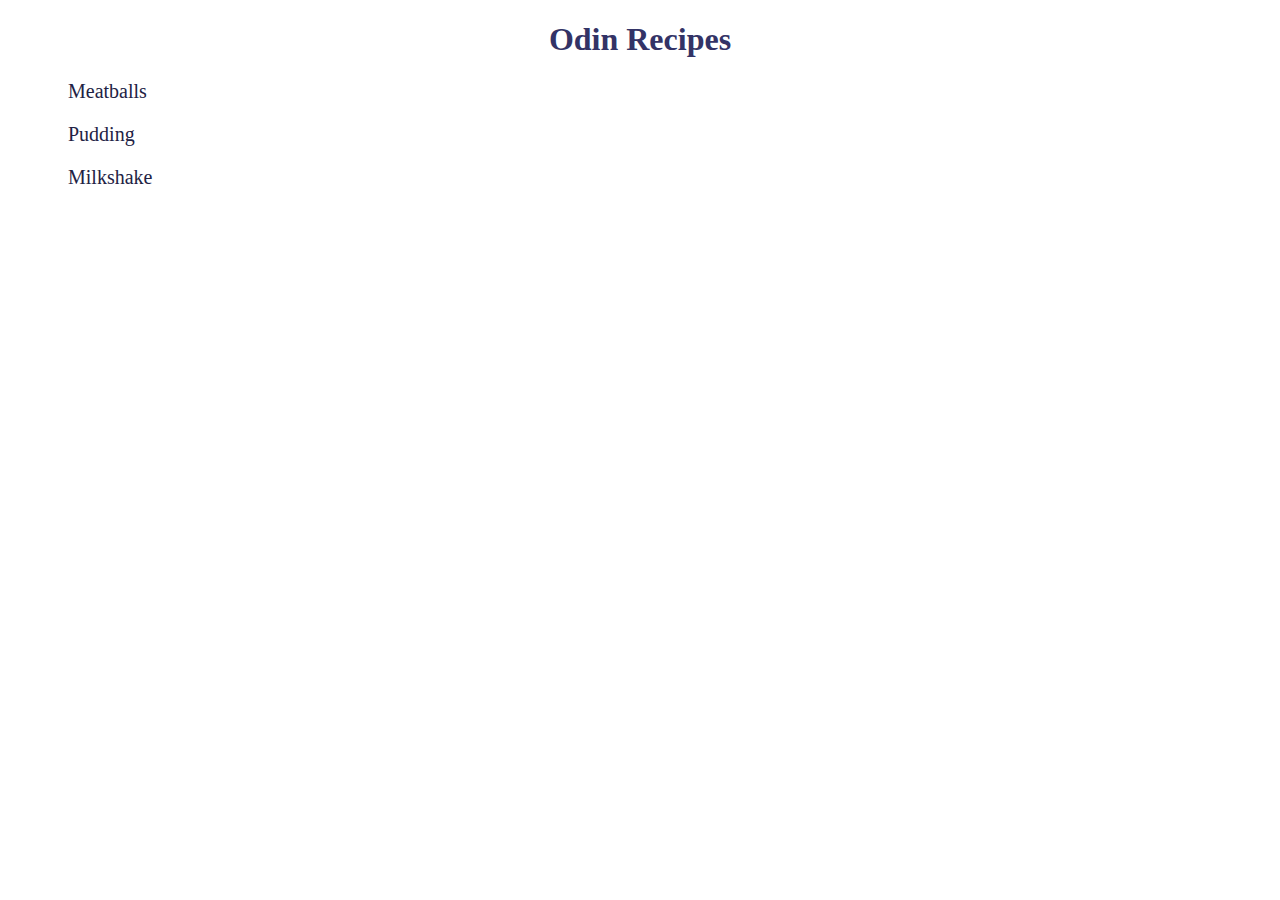
<file: index.html>
<!DOCTYPE html>
<html lang="en">

<head>
  <title>Odin Recipes</title>
  <meta charset="utf-8">
  <meta name="description" content="Food recipe website">
  <link href="style.css" rel="stylesheet">
</head>

<body>
  <h1>Odin Recipes</h1>
  <ul>
    <li><a href="recipes/meatball.html">Meatballs</a></li>
    <li><a href="recipes/pudding.html">Pudding</a></li>
    <li><a href="recipes/milkshake.html">Milkshake</a></li>
  </ul>
</body>

</html>
</file>
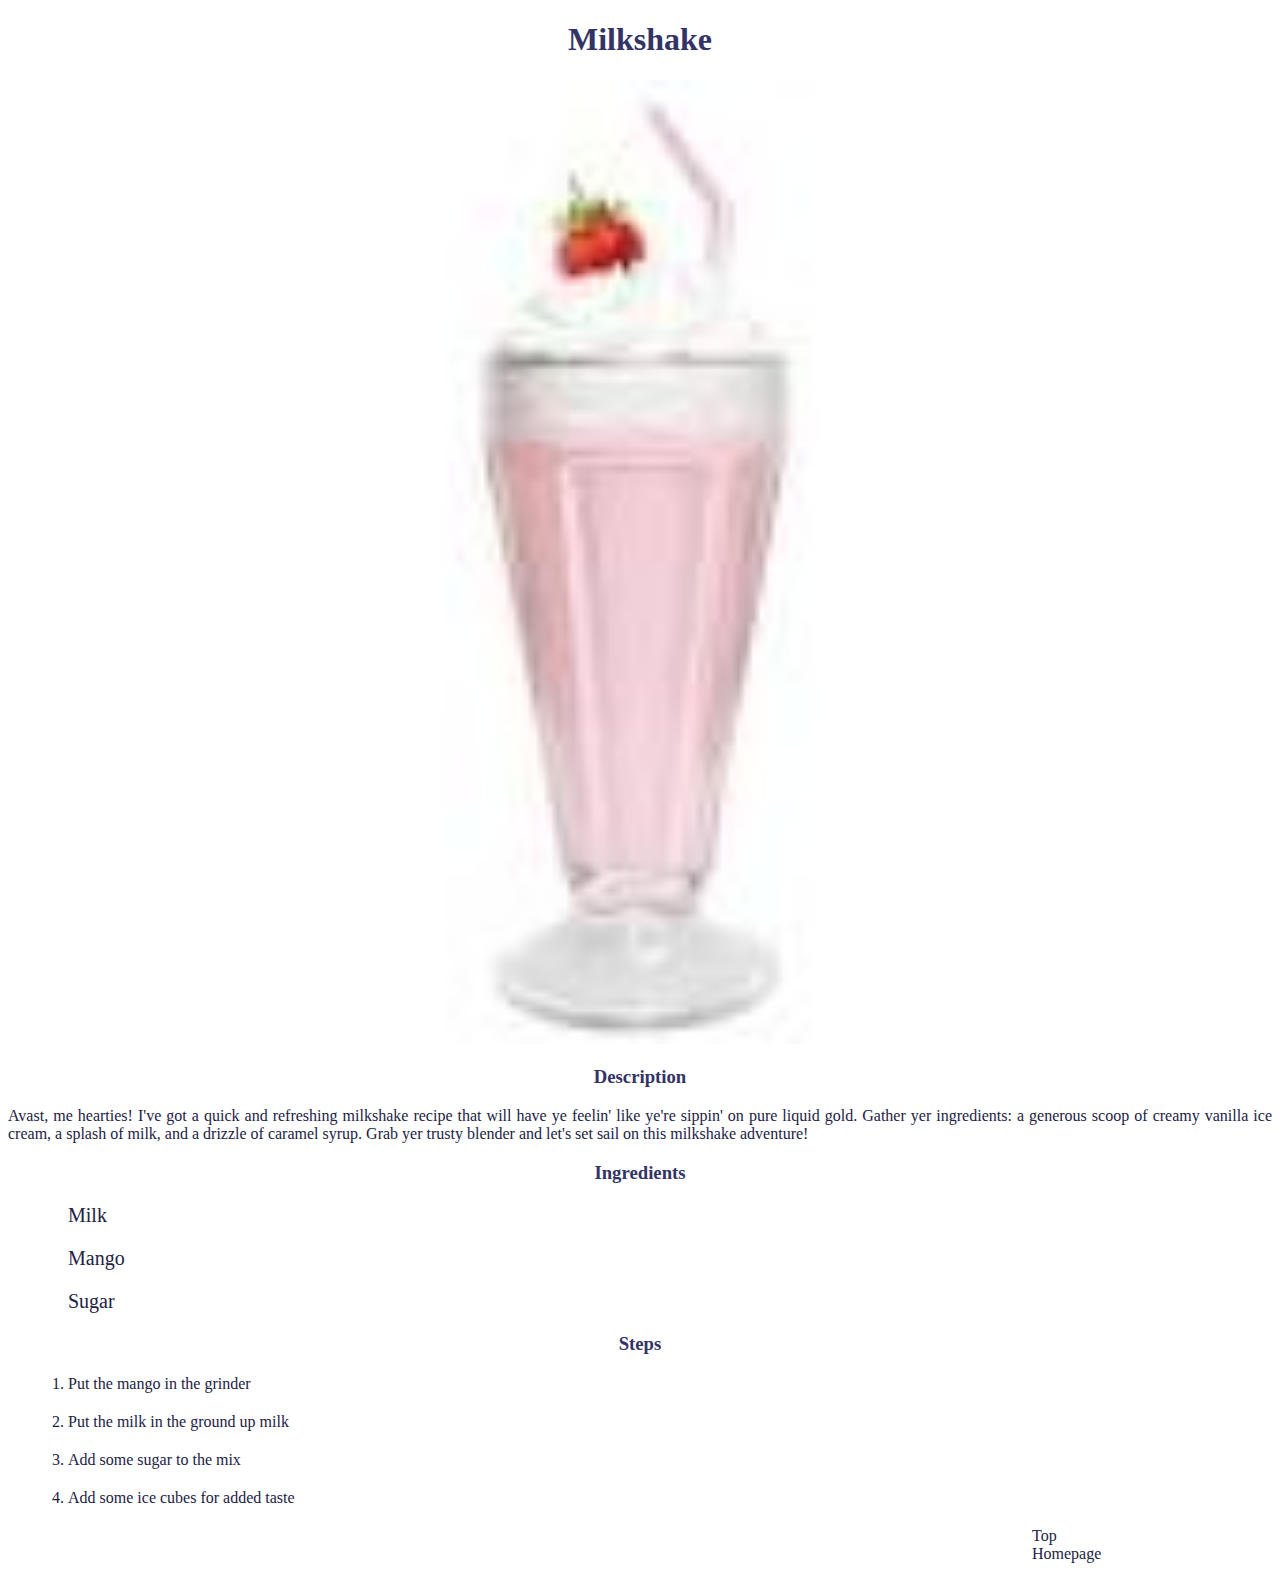
<file: recipes/milkshake.html>
<!DOCTYPE html>
<html lang="en">

<head>
  <title>Milkshake Recipes</title>
  <meta charset="utf-8">
  <meta name="description" content="Milkshake recipe">
  <link href="../style.css" rel="stylesheet">
</head>

<body id="top">
  <h1>Milkshake</h1>
  <img
    src="[data-uri]">
  <h3>Description</h3>
  <p>
    Avast, me hearties! I've got a quick and refreshing milkshake recipe that will have ye feelin' like ye're sippin' on
    pure liquid gold. Gather yer ingredients: a generous scoop of creamy vanilla ice cream, a splash of milk, and a
    drizzle of caramel syrup. Grab yer trusty blender and let's set sail on this milkshake adventure!
  </p>
  <h3>Ingredients</h3>
  <ul>
    <li>Milk</li>
    <li>Mango</li>
    <li>Sugar</li>
  </ul>
  <h3>Steps</h3>
  <ol>
    <li>Put the mango in the grinder</li>
    <li>Put the milk in the ground up milk</li>
    <li>Add some sugar to the mix</li>
    <li>Add some ice cubes for added taste</li>
  </ol>
  <a class="navigation" href="#top">Top</a><br>
  <a class="navigation" href="../index.html">Homepage</a>
</body>

</html>
</file>
<file: style.css>
* {
  text-align: justify;
  color: #222244;
}

h1,
h3 {
  color: #333366;
  text-align: center;
}

ul {
  text-align: center;
  text-decoration: none;
  list-style-type: none;
  font-size: 20px;
}

li {
  margin: 20px;
}

a {
  text-decoration-line: none;
}

a.navigation {
  margin-left: 80vw;
}

img {
  margin: 0 25vw 0 25vw;
  width: 50vw;
}
</file>
